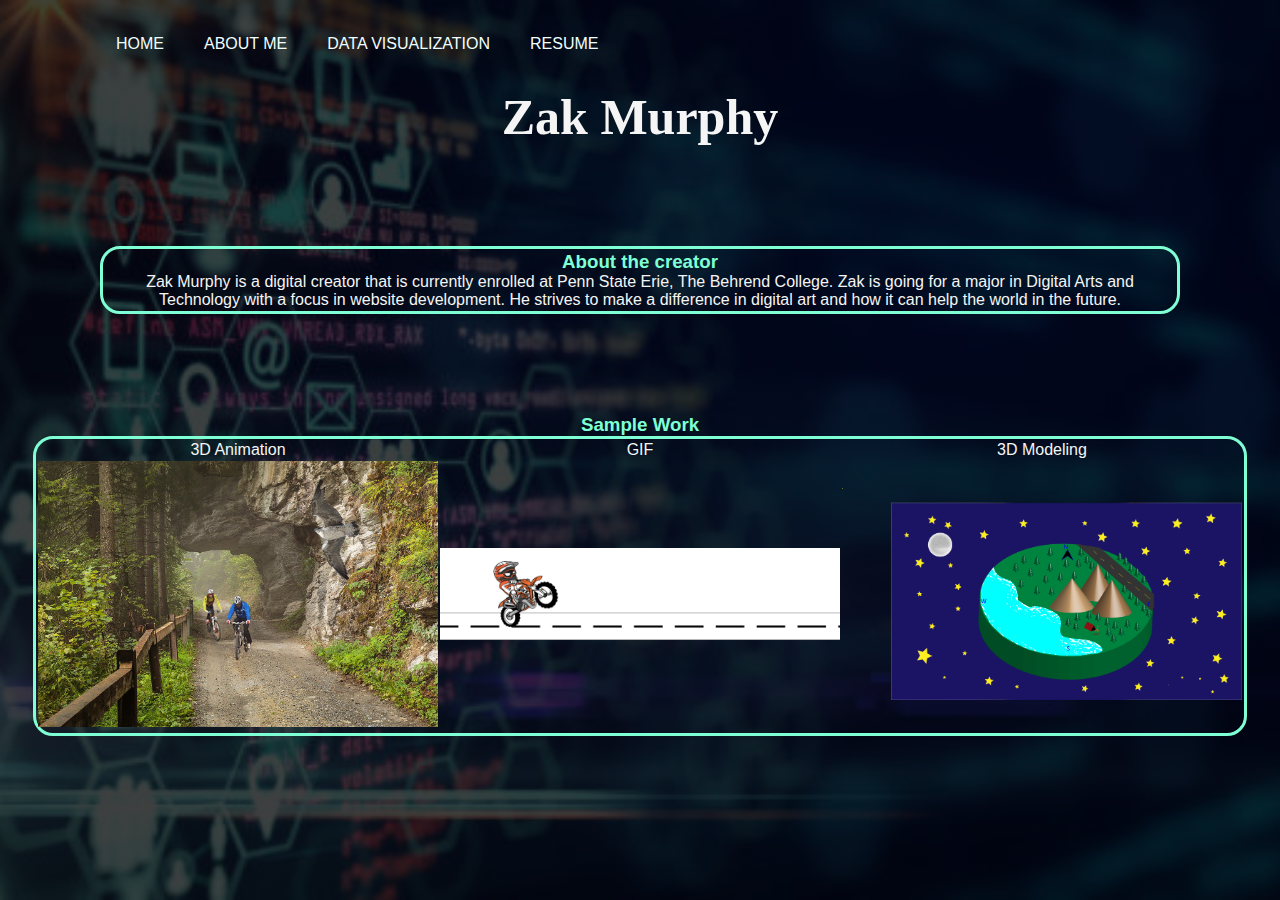
<file: docs/index.html>
<!DOCTYPE html>
<html>
    <head>
        <title>Zak Murphy</title>
        <link rel="stylesheet" href="style.css"> 
    </head>
    <body class="banner">
        
     
        
       <div class="navbar">
            <ul>
            <li><a href="page1.html">Home</a>
            <li><a href="aboutme.html">About Me</a> 
            <li><a href="dv.html">Data visualization</a> 
            <li><a href="resume270.html">Resume</a> 
            </ul>
        </div>
     <div class="name">
         <h1>Zak Murphy</h1>
     </div>
        
        
        
        <div class="box">
        <h3>About the creator</h3>
        <p>Zak Murphy is a digital creator that is currently enrolled at Penn State Erie, The Behrend College. Zak is going for a major in Digital Arts and Technology with a focus in website development. He strives to make a difference in digital art and how it can help the world in the future.</p>
        </div>  
       <div class="topic">
           <h3><b>Sample Work</b></h3>
       </div>
        
        <div class="table">
        <table>
        <tr>
            <td>3D Animation</td>
            <td>GIF</td>
            <td>3D Modeling</td>
        </tr>
        <tr class="table">
            <td><img src="beautifulbackroad.gif" alt="Back Road"/></td>
            <td><img src="bike-gif-1.gif" alt="bike"></td>
            <td><img src="finaldraft%20illistrator.png" alt="3D Compass"/></td>
        </tr>
        </table>
        </div>
    
        
        
    </body>
 </html>
</file>
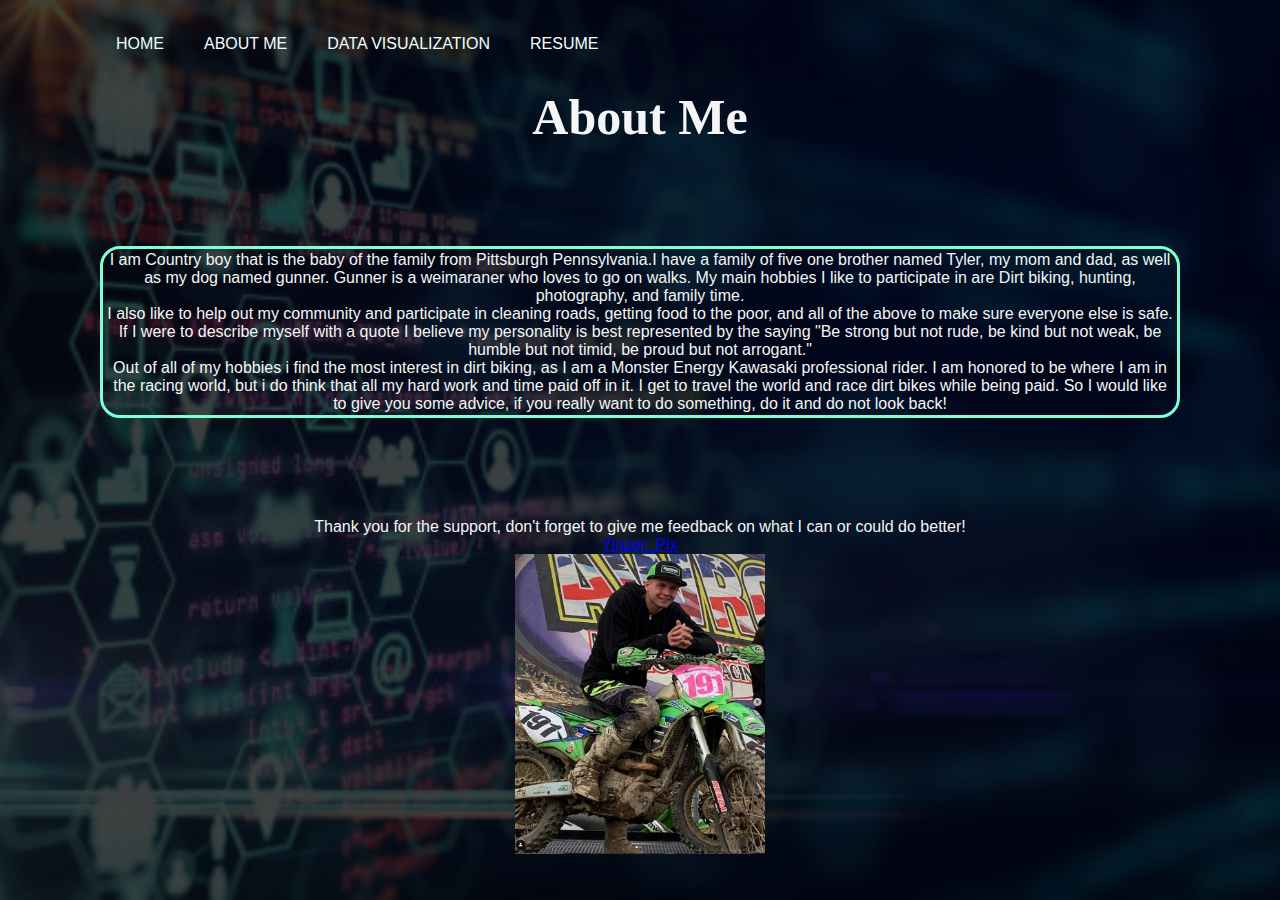
<file: docs/aboutme.html>
<!DOCTYPE html>
<html>
    <head>
        <title>Zak Murphy</title>
        <link rel="stylesheet" href="style.css"> 
    </head>
   <body class="banner">
         
        <div class="navbar">
            <ul>
            <li><a href="page1.html">Home</a>
            <li><a href="aboutme.html">About Me</a> 
            <li><a href="dv.html">Data visualization</a> 
            <li><a href="resume270.html">Resume</a> 
            </ul>
        </div>
     
        
        <section>
            <h1>About Me</h1>
        </section>
    <div class="box">
        <section>
            <p> I am Country boy that is the baby of the family from Pittsburgh Pennsylvania.I have
                a family of five one brother named Tyler, my mom and dad, as well as my dog named
                gunner. Gunner is a weimaraner who loves to go on walks. My main hobbies I like to
                participate in are Dirt biking, hunting, photography, and family time. </p>
        </section>
        <section>
            <p>I also like to help out my community and participate in cleaning roads, getting food
                to the poor, and all of the above to make sure everyone else is safe. If I were to
                describe myself with a quote I believe my personality is best represented by the
                saying "Be strong but not rude, be kind but not weak, be humble but not timid, be
                proud but not arrogant."</p>
        </section>
        <section>
            <p>Out of all of my hobbies i find the most interest in dirt biking, as I am a Monster
                Energy Kawasaki professional rider. I am honored to be where I am in the racing
                world, but i do think that all my hard work and time paid off in it. I get to travel
                the world and race dirt bikes while being paid. So I would like to give you some
                advice, if you really want to do something, do it and do not look back! </p>
        </section>
    </div>
             
        <section>
            
                <p>Thank you for the support, don't forget to give me feedback on what I can or
                    could do better!</p>
            
        </section>
         <div>  
        <section>
            <a href="http://www.instagram.com/yinzer_pix/">Yinzer_Pix</a>
        </section>
             </div>  
        <div>
        <section>
            <img src="zak.PNG" style="width:250px;height:300px" class="block" />
        </section>
        </div>
        
    </body>
</html>
</file>
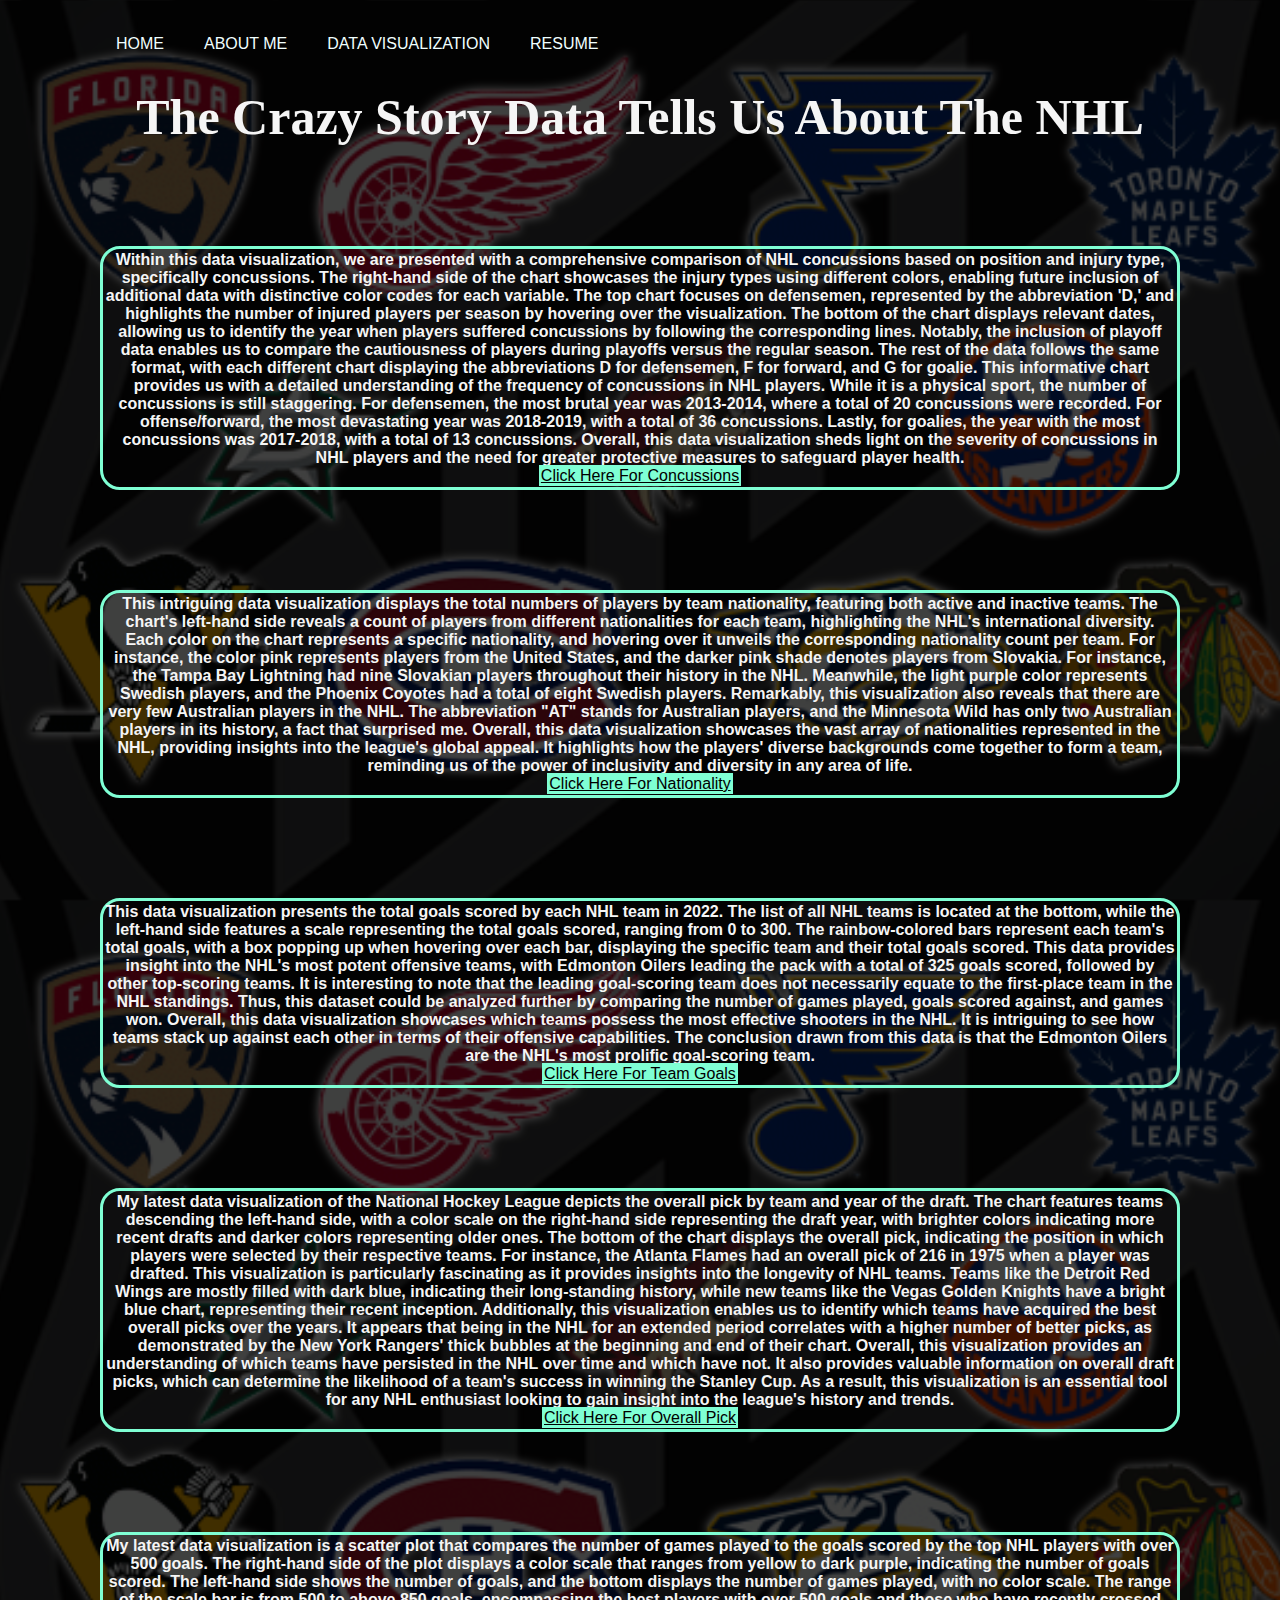
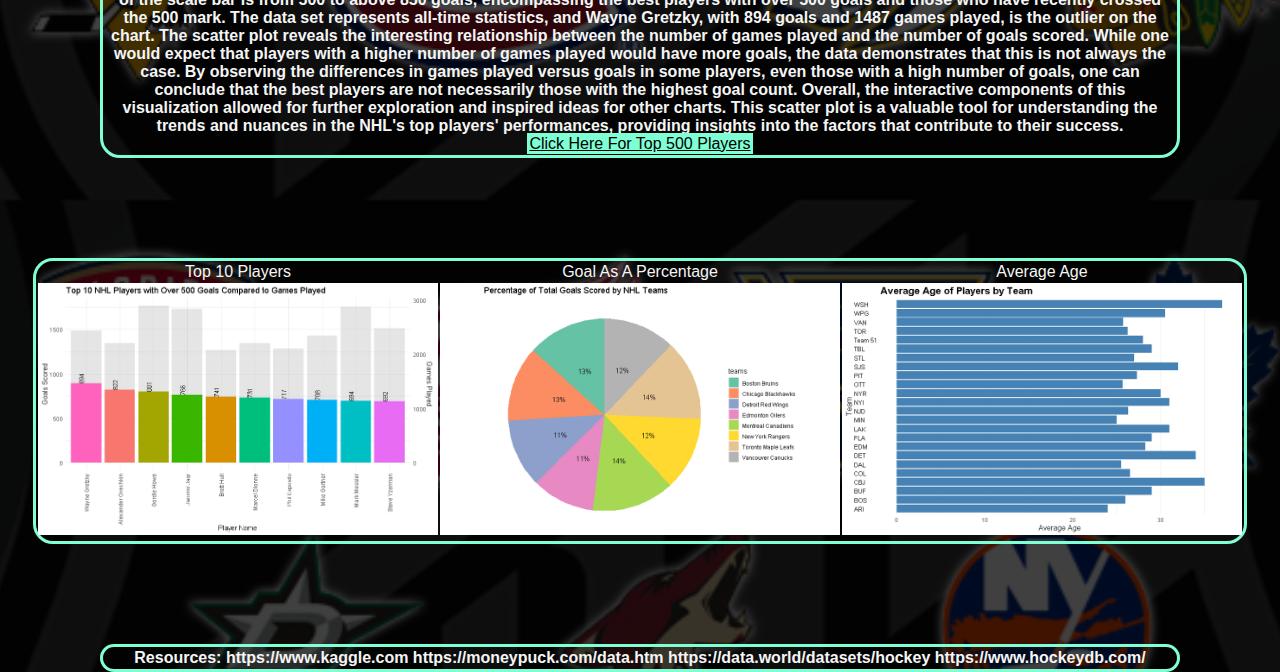
<file: docs/dv.html>
<!DOCTYPE html>
<html>
    <head>
        <title>Zak Murphy</title>
        <link rel="stylesheet" href="style.css"> 
    </head>
    <body class="banner1">

        <div class="navbar">
            <ul>
            <li><a href="page1.html">Home</a>
            <li><a href="aboutme.html">About Me</a> 
            <li><a href="dv.html">Data visualization</a> 
            <li><a href="resume270.html">Resume</a> 
            </ul>
        </div>
             <div>
                 <h1 class="data">The Crazy Story Data Tells Us About The NHL</h1>
             </div>
             <div class="box">
                 <p><b>Within this data visualization, we are presented with a comprehensive comparison of NHL concussions based on position and injury type, specifically concussions. The right-hand side of the chart showcases the injury types using different colors, enabling future inclusion of additional data with distinctive color codes for each variable. The top chart focuses on defensemen, represented by the abbreviation 'D,' and highlights the number of injured players per season by hovering over the visualization. The bottom of the chart displays relevant dates, allowing us to identify the year when players suffered concussions by following the corresponding lines. Notably, the inclusion of playoff data enables us to compare the cautiousness of players during playoffs versus the regular season. The rest of the data follows the same format, with each different chart displaying the abbreviations D for defensemen, F for forward, and G for goalie.
                     This informative chart provides us with a detailed understanding of the frequency of concussions in NHL players. While it is a physical sport, the number of concussions is still staggering. For defensemen, the most brutal year was 2013-2014, where a total of 20 concussions were recorded. For offense/forward, the most devastating year was 2018-2019, with a total of 36 concussions. Lastly, for goalies, the year with the most concussions was 2017-2018, with a total of 13 concussions. Overall, this data visualization sheds light on the severity of concussions in NHL players and the need for greater protective measures to safeguard player health.</b></p>
                <a class="button" href="concussions.html"> Click Here For Concussions</a>
            </div>
             
             <div class="box"><p><b>
                 This intriguing data visualization displays the total numbers of players by team nationality, featuring both active and inactive teams. The chart's left-hand side reveals a count of players from different nationalities for each team, highlighting the NHL's international diversity. Each color on the chart represents a specific nationality, and hovering over it unveils the corresponding nationality count per team. For instance, the color pink represents players from the United States, and the darker pink shade denotes players from Slovakia. For instance, the Tampa Bay Lightning had nine Slovakian players throughout their history in the NHL. Meanwhile, the light purple color represents Swedish players, and the Phoenix Coyotes had a total of eight Swedish players.
                 Remarkably, this visualization also reveals that there are very few Australian players in the NHL. The abbreviation "AT" stands for Australian players, and the Minnesota Wild has only two Australian players in its history, a fact that surprised me. Overall, this data visualization showcases the vast array of nationalities represented in the NHL, providing insights into the league's global appeal. It highlights how the players' diverse backgrounds come together to form a team, reminding us of the power of inclusivity and diversity in any area of life.

                 </b> </p>
                 <a class="button" href="nationality.html">Click Here For Nationality</a>
             </div>
             
             <div class="box"><p><b>
                 This data visualization presents the total goals scored by each NHL team in 2022. The list of all NHL teams is located at the bottom, while the left-hand side features a scale representing the total goals scored, ranging from 0 to 300. The rainbow-colored bars represent each team's total goals, with a box popping up when hovering over each bar, displaying the specific team and their total goals scored.
                 This data provides insight into the NHL's most potent offensive teams, with Edmonton Oilers leading the pack with a total of 325 goals scored, followed by other top-scoring teams. It is interesting to note that the leading goal-scoring team does not necessarily equate to the first-place team in the NHL standings. Thus, this dataset could be analyzed further by comparing the number of games played, goals scored against, and games won.
                 Overall, this data visualization showcases which teams possess the most effective shooters in the NHL. It is intriguing to see how teams stack up against each other in terms of their offensive capabilities. The conclusion drawn from this data is that the Edmonton Oilers are the NHL's most prolific goal-scoring team.

                 </b></p>
                 <a class="button" href="teamgoals.html">Click Here For Team Goals</a>
             </div>
             
             <div class="box"><p><b>
                 
                 My latest data visualization of the National Hockey League depicts the overall pick by team and year of the draft. The chart features teams descending the left-hand side, with a color scale on the right-hand side representing the draft year, with brighter colors indicating more recent drafts and darker colors representing older ones. The bottom of the chart displays the overall pick, indicating the position in which players were selected by their respective teams. For instance, the Atlanta Flames had an overall pick of 216 in 1975 when a player was drafted.
                 This visualization is particularly fascinating as it provides insights into the longevity of NHL teams. Teams like the Detroit Red Wings are mostly filled with dark blue, indicating their long-standing history, while new teams like the Vegas Golden Knights have a bright blue chart, representing their recent inception. Additionally, this visualization enables us to identify which teams have acquired the best overall picks over the years. It appears that being in the NHL for an extended period correlates with a higher number of better picks, as demonstrated by the New York Rangers' thick bubbles at the beginning and end of their chart.
                 Overall, this visualization provides an understanding of which teams have persisted in the NHL over time and which have not. It also provides valuable information on overall draft picks, which can determine the likelihood of a team's success in winning the Stanley Cup. As a result, this visualization is an essential tool for any NHL enthusiast looking to gain insight into the league's history and trends.

                 </b> </p>
                 <a class="button" href="overall%20p2.html">Click Here For Overall Pick</a>
             </div>
              <div class="box"><p>
                  <b>
                  My latest data visualization is a scatter plot that compares the number of games played to the goals scored by the top NHL players with over 500 goals. The right-hand side of the plot displays a color scale that ranges from yellow to dark purple, indicating the number of goals scored. The left-hand side shows the number of goals, and the bottom displays the number of games played, with no color scale.
                  The range of the scale bar is from 500 to above 850 goals, encompassing the best players with over 500 goals and those who have recently crossed the 500 mark. The data set represents all-time statistics, and Wayne Gretzky, with 894 goals and 1487 games played, is the outlier on the chart.
                  The scatter plot reveals the interesting relationship between the number of games played and the number of goals scored. While one would expect that players with a higher number of games played would have more goals, the data demonstrates that this is not always the case. By observing the differences in games played versus goals in some players, even those with a high number of goals, one can conclude that the best players are not necessarily those with the highest goal count.
                  Overall, the interactive components of this visualization allowed for further exploration and inspired ideas for other charts. This scatter plot is a valuable tool for understanding the trends and nuances in the NHL's top players' performances, providing insights into the factors that contribute to their success.

                  </b> </p>
                 <a class="button" href="goalsweb.html">Click Here For Top 500 Players</a>
             </div>
             <div class="table">
        <table>
        <tr>
            <td>Top 10 Players</td>
            <td>Goal As A Percentage</td>
            <td>Average Age</td>
        </tr>
        <tr class="table">
            <td><img src="extra.jpg.png" alt="Top10 Players"/></td>
            <td><img src="extra1.jpg.png" alt="Goal Percentage"></td>
            <td><img src="extra2.jpg.png" alt="Average Age"/></td>
        </tr>
        </table>
        </div>
        <div class="box">
            <p><b>
                Resources: 
                https://www.kaggle.com
                https://moneypuck.com/data.htm
                https://data.world/datasets/hockey
                https://www.hockeydb.com/
                </b></p>
        </div>
             
    </body>
</html>
</file>
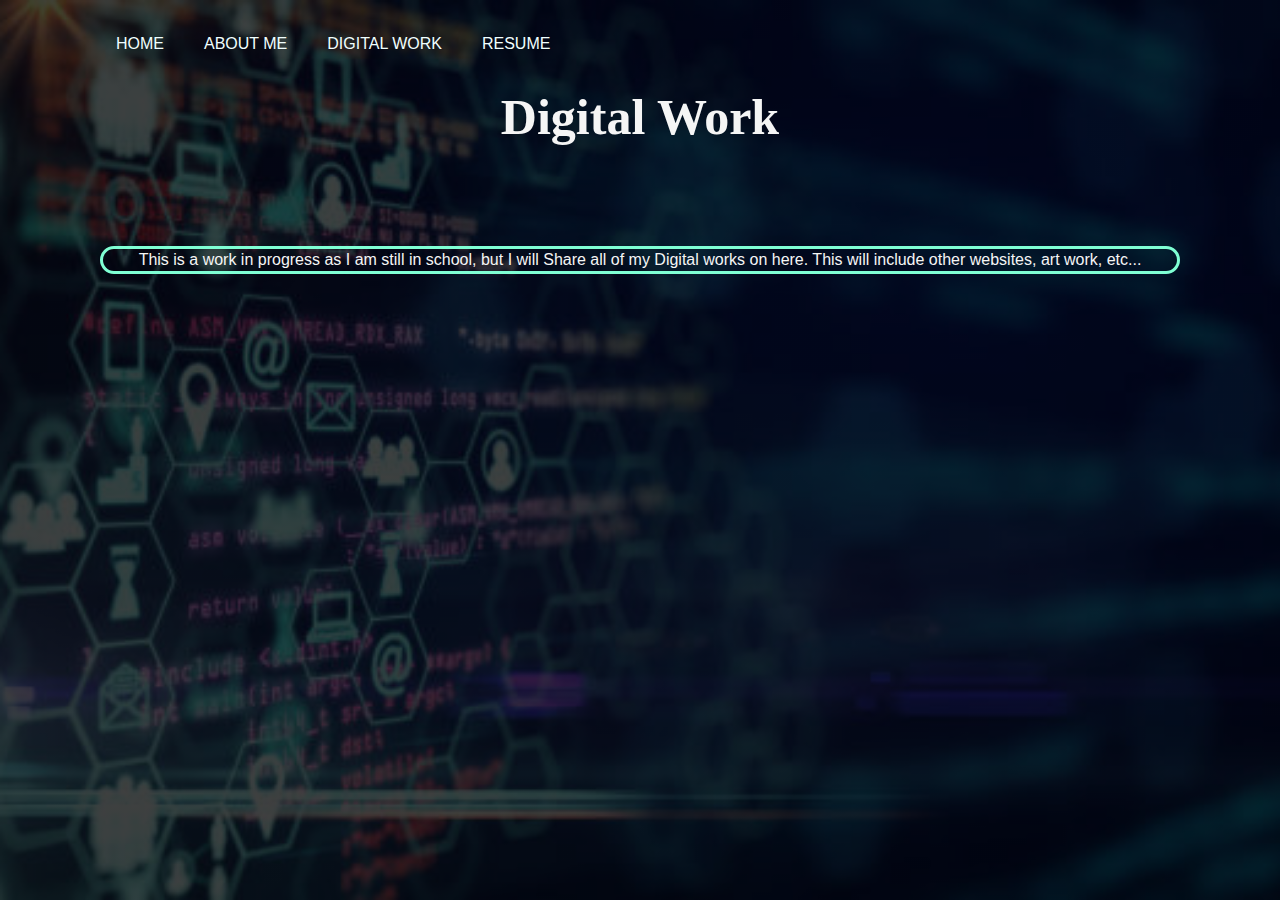
<file: docs/dw.html>
<!DOCTYPE html>
<html>
    <head>
        <title>Zak Murphy</title>
        <link rel="stylesheet" href="style.css"> 
    </head>
    <body>
    
        
     
         <div class="banner">
        <div class="navbar">
            <ul>
            <li><a href="page1.html">Home</a>
            <li><a href="aboutme.html">About Me</a> 
            <li><a href="dw.html">Digital Work</a> 
            <li><a href="resume270.html">Resume</a> 
            </ul>
        </div>
             <div>
                 <h1>Digital Work</h1>
             </div>
             <div class="box">
                 <p>This is a work in progress as I am still in school, but I will Share all of my Digital works on here. This will include other websites, art work, etc...</p>
        </div>
        </div>
        
    </body>
</html>
</file>
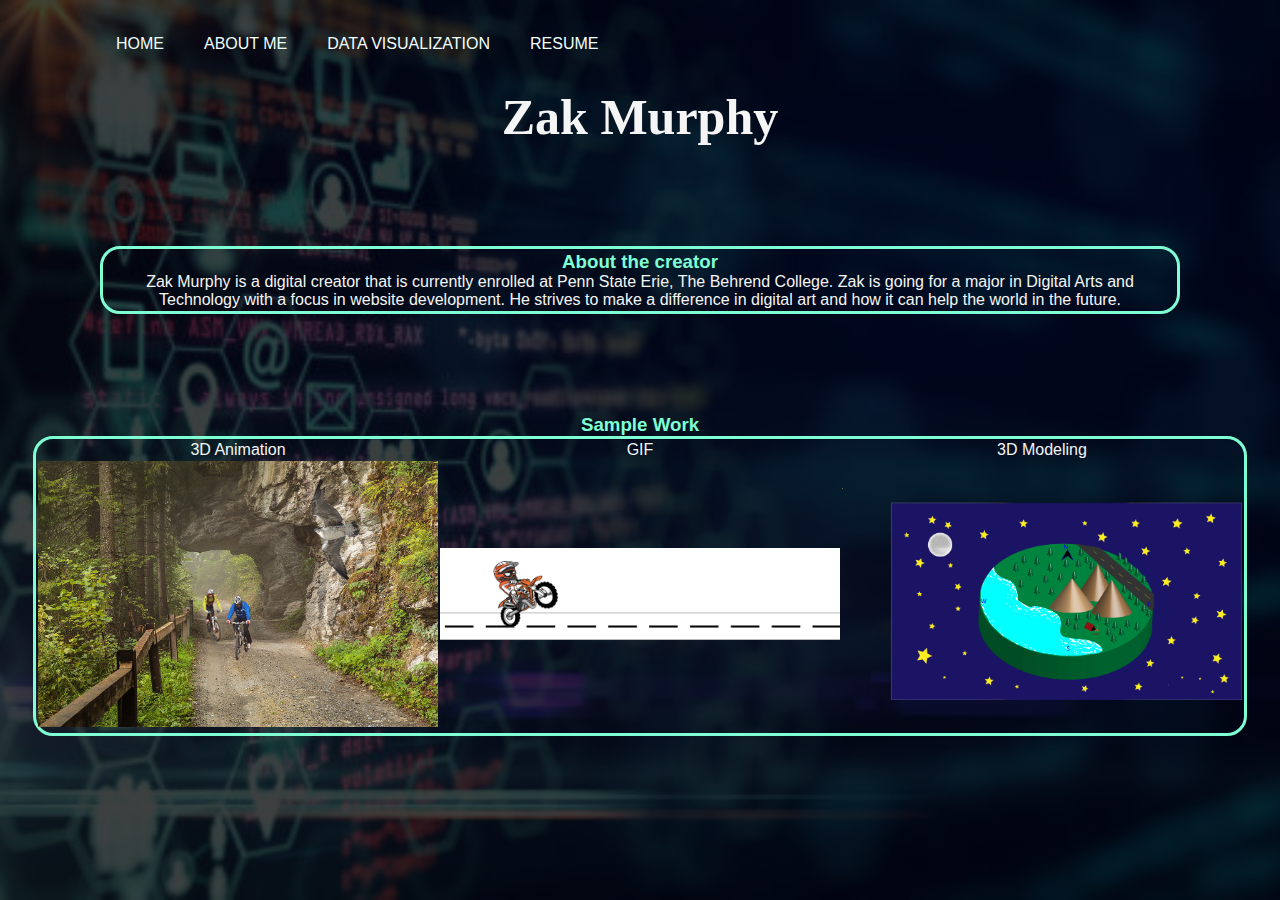
<file: docs/page1.html>
<!DOCTYPE html>
<html>
    <head>
        <title>Zak Murphy</title>
        <link rel="stylesheet" href="style.css"> 
    </head>
   <body class="banner">
    
        
     
        
        <div class="navbar">
            <ul>
            <li><a href="page1.html">Home</a>
            <li><a href="aboutme.html">About Me</a> 
            <li><a href="dv.html">Data Visualization</a> 
            <li><a href="resume270.html">Resume</a> 
            </ul>
        </div>
     <div class="name">
         <h1>Zak Murphy</h1>
     </div>
        
        
        
        <div class="box">
        <h3>About the creator</h3>
        <p>Zak Murphy is a digital creator that is currently enrolled at Penn State Erie, The Behrend College. Zak is going for a major in Digital Arts and Technology with a focus in website development. He strives to make a difference in digital art and how it can help the world in the future.</p>
        </div>  
       <div class="topic">
           <h3><b>Sample Work</b></h3>
       </div>
        
        <div class="table">
        <table>
        <tr>
            <td>3D Animation</td>
            <td>GIF</td>
            <td>3D Modeling</td>
        </tr>
        <tr class="table">
            <td><img src="beautifulbackroad.gif" alt="Back Road"/></td>
            <td><img src="bike-gif-1.gif" alt="bike"></td>
            <td><img src="finaldraft%20illistrator.png" alt="3D Compass"/></td>
        </tr>
        </table>
        </div>
    
        
       
    </body>
 </html>
</file>
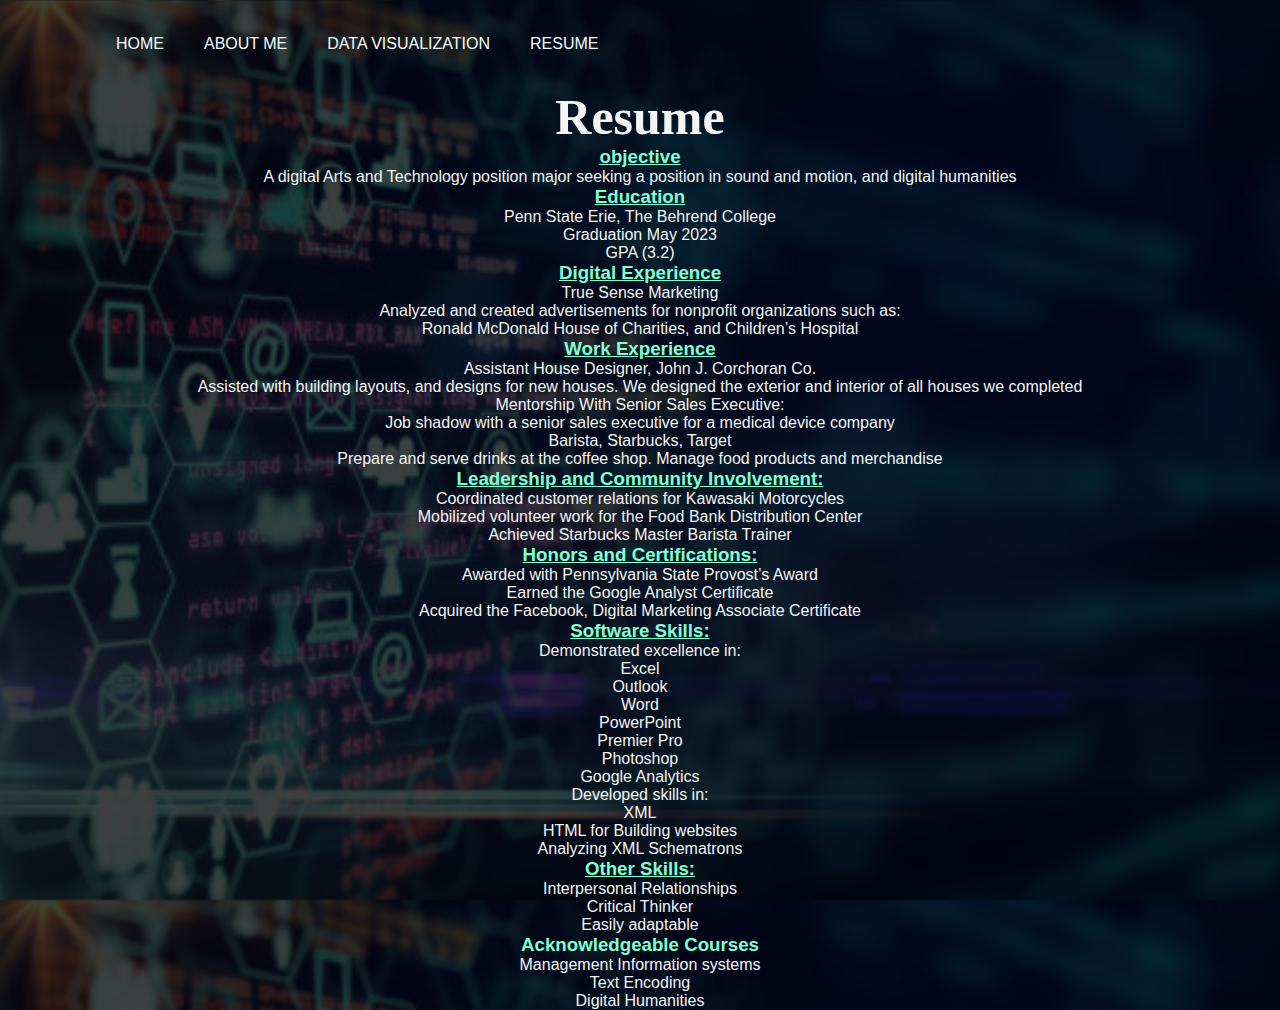
<file: docs/resume270.html>
<!DOCTYPE html>
<html>
<head>
        <title>Zak Murphy</title>
        <link rel="stylesheet" href="style.css">
</head>
    <body class="banner">
    
        <div class="navbar">
            <ul>
            <li><a href="page1.html">Home</a>
            <li><a href="aboutme.html">About Me</a> 
            <li><a href="dv.html">Data visualization</a> 
            <li><a href="resume270.html">Resume</a> 
            </ul>
        </div>
           
                <div>
                    <h1>Resume</h1>
               </div>
               
               <div>
            <h3><u><b>objective</b></u></h3>
            <ul>
                <li>A digital Arts and Technology position major seeking a position in sound and
                    motion, and digital humanities</li>
            </ul>
               </div>
            <div>
                <h3><u><b>Education</b></u></h3>
                <ul>
                    <li>Penn State Erie, The Behrend College</li>
                    <li>Graduation May 2023</li>
                    <li>GPA (3.2)</li>
                </ul>
            </div>
            <div>
                <h3><u><b>Digital Experience</b></u></h3>
                <ul>
                    <li>True Sense Marketing </li>
                    <li>Analyzed and created advertisements for nonprofit organizations such as: <ul>
                            <li>Ronald McDonald House of Charities, and Children’s Hospital</li>
                        </ul>
                    </li>
                </ul>
            </div>
            <div>
                <h3><u><b>Work Experience</b></u></h3>
                <ul>
                    <li> Assistant House Designer, John J. Corchoran Co. <ul>
                            <li>Assisted with building layouts, and designs for new houses. We
                                designed the exterior and interior of all houses we completed</li>
                        </ul>
                    </li>
                    <li>Mentorship With Senior Sales Executive: <ul>
                            <li>Job shadow with a senior sales executive for a medical device
                                company</li>
                        </ul>
                    </li>
                    <li>Barista, Starbucks, Target <ul>
                            <li>Prepare and serve drinks at the coffee shop. Manage food products
                                and merchandise</li>
                        </ul>
                    </li>
                </ul>
               </div>
                <div>
                    <h3><u><b>Leadership and Community Involvement:</b></u></h3>
                    <ul>
                        <li>Coordinated customer relations for Kawasaki Motorcycles </li>
                        <li>Mobilized volunteer work for the Food Bank Distribution Center</li>
                        <li>Achieved Starbucks Master Barista Trainer</li>
                    </ul>
                </div>
                <div>
                    <h3><u><b>Honors and Certifications:</b></u></h3>
                    <ul>
                        <li>Awarded with Pennsylvania State Provost’s Award</li>
                        <li>Earned the Google Analyst Certificate</li>
                        <li>Acquired the Facebook, Digital Marketing Associate Certificate</li>
                    </ul>
                </div>
                <div>
                    <h3><u><b>Software Skills:</b></u></h3>
                    <ul>
                        <li>Demonstrated excellence in:<ul>
                                <li>Excel</li>
                                <li>Outlook</li>
                                <li>Word</li>
                                <li>PowerPoint </li>
                                <li>Premier Pro</li>
                                <li>Photoshop</li>
                                <li>Google Analytics</li>
                            </ul>
                        </li>
                        <li>Developed skills in:<ul>
                                <li>XML</li>
                                <li>HTML for Building websites</li>
                                <li>Analyzing XML Schematrons</li>
                            </ul>
                        </li>
                    </ul>

                </div>
                <div>
                    <h3><u><b>Other Skills:</b></u></h3>
                    <ul>

                        <li>Interpersonal Relationships</li>
                        <li>Critical Thinker</li>
                        <li>Easily adaptable</li>

                    </ul>
                </div>
                <div>
                    <h3>Acknowledgeable Courses</h3>
                    <ul>
                        <li>Management Information systems </li>
                        <li>Text Encoding</li>
                        <li>Digital Humanities </li>
                    </ul>
                </div>
               
            
             
   
    </body>
</html>
</file>
<file: docs/style.css>
*{
    margin: 0;
    padding: 0;
    font-family: sans-serif;
}
.banner{
    width: 100%;
    height: 100vh;
    background-image: linear-gradient(rgba(0,0,0,0.75),rgba(0,0,0,0.75)),url(backround.jpg);
    background-size: cover;
    background-position: center;
}
.banner1{
    width: 100%;
    height: 100vh;
    background-image: linear-gradient(rgba(0,0,0,0.75),rgba(0,0,0,0.75)),url(nhllogo.jpg);
    background-size: cover;
    background-position: center;
}
.navbar{
    width: 85%;
    margin: auto;
    padding: 35px 0;
    display: flex;
    align-items: center;
    justify-content: space-between;
}
.navbar ul li{
    list-style: none;
    display: inline-block;
    margin: 0 20px;
    position: relative;
    
}
.navbar ul li a{
    text-decoration: none;
    color: azure;
    text-transform: uppercase;
}
.navbar ul li::after{
    content: '';
    height: 3px;
    width: 0;
    background: #009688;
    position: absolute;
    left: 0;
    bottom: -10px;
    transition: 0.5s;
}
.navbar ul li:hover::after{
    width: 100%;
    
}
h1{
    position: relative;
    color: whitesmoke;
    text-align: center;
    font-size: 50px;
    font-family: 'Brush Script MT', cursive;
    text-transform: capitalize;
    
}
.data{
    position: relative;
    color: whitesmoke;
    text-align: center;
    font-size: 50px;
    font-family: 'Bold';
    text-transform: capitalize;
}
p{
    color: whitesmoke
}
h3{
    color: aquamarine;
    text-align:center;
}
h2{
    color: whitesmoke
}
tr{
    color: whitesmoke;
    margin:auto;
    
    
}
li{
    color: whitesmoke;
    text-align:center;
}
tb
{
    color: white
}
div.banner{
    margin:auto;
}
div.box{
    background-color: transparent;
    text-align: center; 
    border-style: solid;
    border-color:aquamarine;
    border-radius: 20px;
    margin: 100px;
    padding:2px;
}


div.topic{
    background-color: transparent;
    text-align: center; 
  
   
}
table{
    margin-left: auto;
    margin-right: auto;
    border-color: aquamarine;
    border-radius: 20px;
    border-style: solid;
}
table1{
     margin-left: auto;
    margin-right: auto;
    border-color: aquamarine;
    border-radius: 20px;
    border-style: solid;
}
img{
    width: 400px;
    
}
td{
    text-align: center;
}
section{
    text-align: center;  
}
p{
    text-align: center;
}
.button {
  background-color: aquamarine;
  color: black;
  border: 2px solid aquamarine
}
</file>
